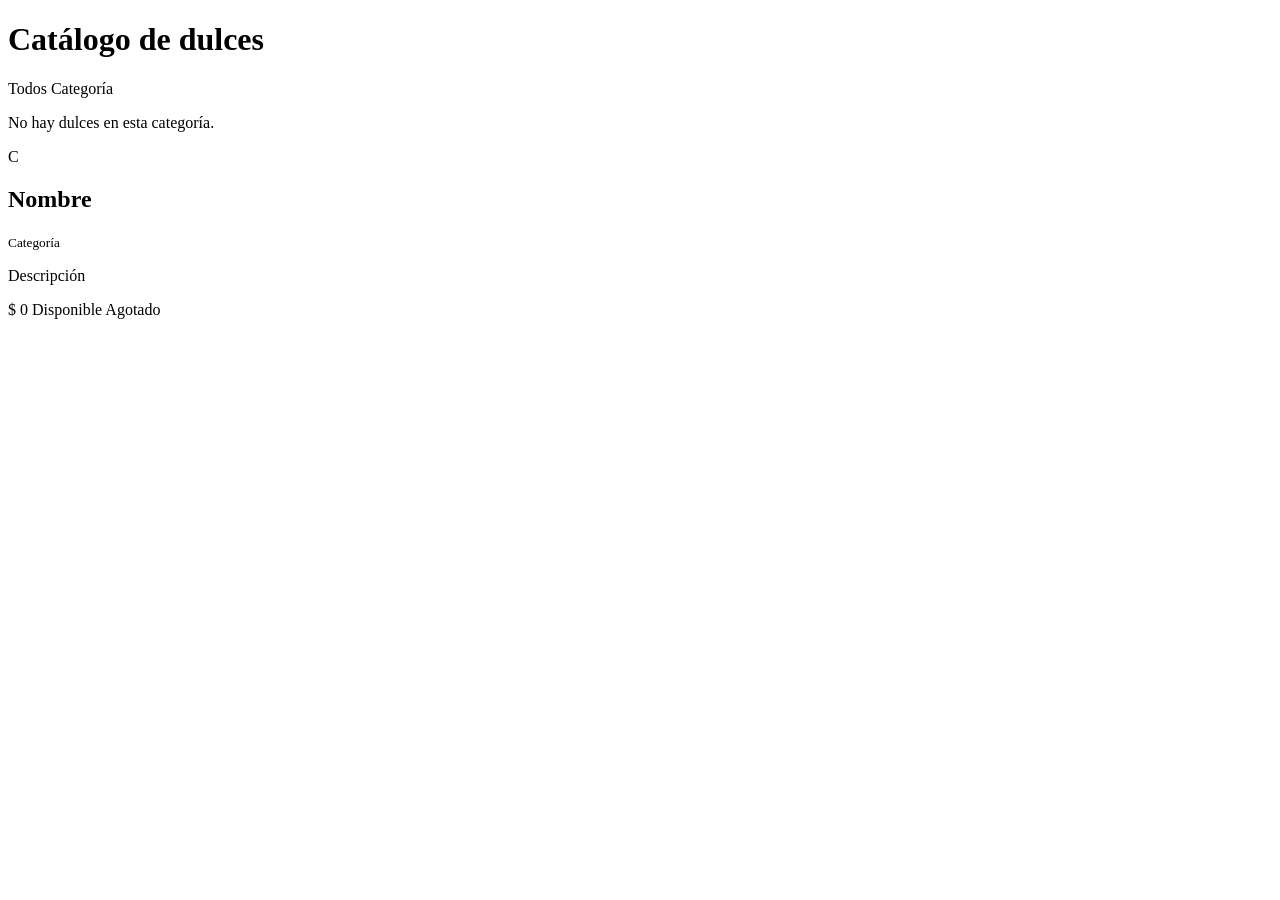
<file: src/main/resources/templates/catalogo.html>
<!DOCTYPE html>
<html lang="es" xmlns:th="http://www.thymeleaf.org">
<head th:replace="~{fragments/layout :: head('Catálogo')}"></head>
<body>
<nav th:replace="~{fragments/layout :: menu('catalogo')}"></nav>
 
<main class="container py-4">
  <h1 class="h3">Catálogo de dulces</h1>
 
  <!-- Filtro por categoría: cada botón es un enlace con un parámetro de consulta -->
  <div class="d-flex flex-wrap gap-2 my-3">
    <a class="btn btn-sm" th:classappend="${categoriaActual == null} ? 'btn-marca' : 'btn-outline-secondary'"
       th:href="@{/catalogo}">Todos</a>
    <a class="btn btn-sm" th:each="c : ${categorias}"
       th:classappend="${categoriaActual == c} ? 'btn-marca' : 'btn-outline-secondary'"
       th:href="@{/catalogo(categoria=${c})}" th:text="${c.nombre}">Categoría</a>
  </div>
 
  <p class="text-muted" th:if="${#lists.isEmpty(dulces)}">No hay dulces en esta categoría.</p>
 
  <div class="row g-3">
    <div class="col-sm-6 col-lg-4" th:each="d : ${dulces}">
      <div class="card tarjeta-dulce h-100 p-3">
        <div class="d-flex gap-3 align-items-center mb-2">
          <div class="inicial" th:text="${#strings.substring(d.nombre, 0, 1)}">C</div>
          <div>
            <!-- @{/catalogo/{id}(id=${d.id})} construye la URL /catalogo/3 -->
            <h2 class="h6 mb-0"><a th:href="@{/catalogo/{id}(id=${d.id})}" th:text="${d.nombre}">Nombre</a></h2>
            <small class="text-muted" th:text="${d.categoria.nombre}">Categoría</small>
          </div>
        </div>
        <p class="small mb-2" th:text="${d.descripcion}">Descripción</p>
        <div class="d-flex justify-content-between align-items-center mt-auto">
          <span class="precio" th:text="'$ ' + ${#numbers.formatInteger(d.precio, 1, 'POINT')}">$ 0</span>
          <span class="badge bg-success" th:if="${d.disponible}">Disponible</span>
          <span class="badge bg-secondary" th:unless="${d.disponible}">Agotado</span>
        </div>
      </div>
    </div>
  </div>
</main>
 
<footer th:replace="~{fragments/layout :: pie}"></footer>
</body>
</html>
</file>
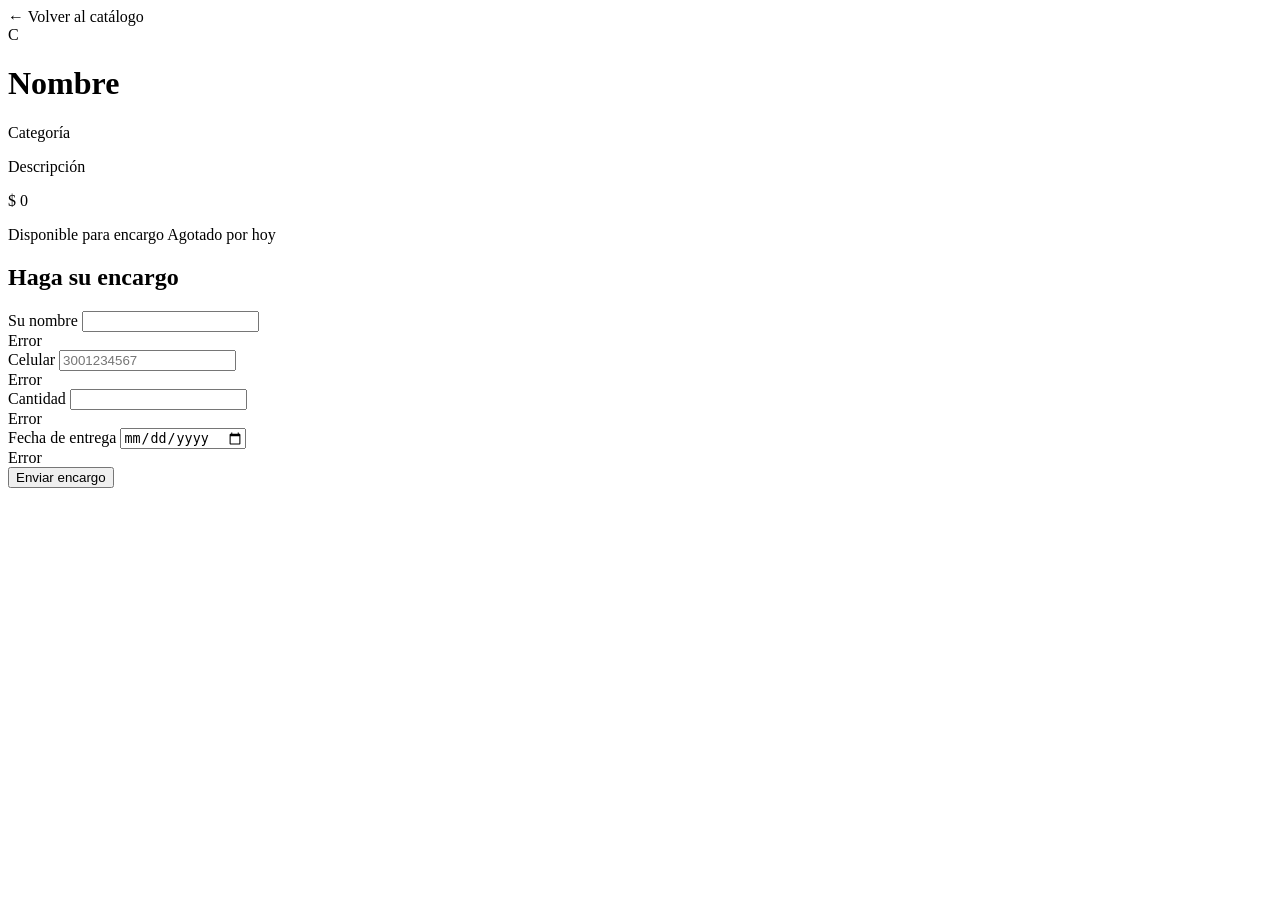
<file: src/main/resources/templates/detalle.html>
<!DOCTYPE html>
<html lang="es" xmlns:th="http://www.thymeleaf.org">
<head th:replace="~{fragments/layout :: head(${dulce.nombre})}"></head>
<body>
<nav th:replace="~{fragments/layout :: menu('catalogo')}"></nav>

<main class="container py-4" style="max-width: 760px;">
  <div th:replace="~{fragments/layout :: alertas}"></div>
  <a th:href="@{/catalogo}">&larr; Volver al catálogo</a>

  <div class="card tarjeta-dulce p-4 mt-3">
    <div class="d-flex gap-3 align-items-center">
      <div class="inicial" th:text="${#strings.substring(dulce.nombre, 0, 1)}">C</div>
      <div>
        <h1 class="h3 mb-0" th:text="${dulce.nombre}">Nombre</h1>
        <a class="small" th:href="@{/catalogo(categoria=${dulce.categoria})}" th:text="${dulce.categoria.nombre}">Categoría</a>
      </div>
    </div>
    <p class="mt-3" th:text="${dulce.descripcion}">Descripción</p>
    <p class="precio" th:text="'$ ' + ${#numbers.formatInteger(dulce.precio, 1, 'POINT')} + ' por unidad'">$ 0</p>
    <p class="mb-0">
      <span class="badge bg-success" th:if="${dulce.disponible}">Disponible para encargo</span>
      <span class="badge bg-secondary" th:unless="${dulce.disponible}">Agotado por hoy</span>
    </p>
  </div>

  <!-- NUEVO · Formulario de encargo: solo si el dulce está disponible -->
  <div class="card tarjeta-dulce p-4 mt-3" th:if="${dulce.disponible}">
    <h2 class="h5">Haga su encargo</h2>
    <form th:action="@{/catalogo/{id}/encargos(id=${dulce.id})}" th:object="${encargo}" method="post" novalidate>
      <div class="row">
        <div class="col-md-7 mb-3">
          <label for="nombreCliente" class="form-label">Su nombre</label>
          <input type="text" class="form-control" th:field="*{nombreCliente}" th:errorclass="is-invalid">
          <div class="invalid-feedback" th:errors="*{nombreCliente}">Error</div>
        </div>
        <div class="col-md-5 mb-3">
          <label for="telefono" class="form-label">Celular</label>
          <input type="tel" class="form-control" th:field="*{telefono}" th:errorclass="is-invalid" placeholder="3001234567">
          <div class="invalid-feedback" th:errors="*{telefono}">Error</div>
        </div>
        <div class="col-md-4 mb-3">
          <label for="cantidad" class="form-label">Cantidad</label>
          <input type="number" class="form-control" th:field="*{cantidad}" th:errorclass="is-invalid">
          <div class="invalid-feedback" th:errors="*{cantidad}">Error</div>
        </div>
        <div class="col-md-8 mb-3">
          <label for="fechaEntrega" class="form-label">Fecha de entrega</label>
          <input type="date" class="form-control" th:field="*{fechaEntrega}" th:errorclass="is-invalid">
          <div class="invalid-feedback" th:errors="*{fechaEntrega}">Error</div>
        </div>
      </div>
      <button type="submit" class="btn btn-marca">Enviar encargo</button>
    </form>
  </div>
</main>

<footer th:replace="~{fragments/layout :: pie}"></footer>
</body>
</html>
</file>
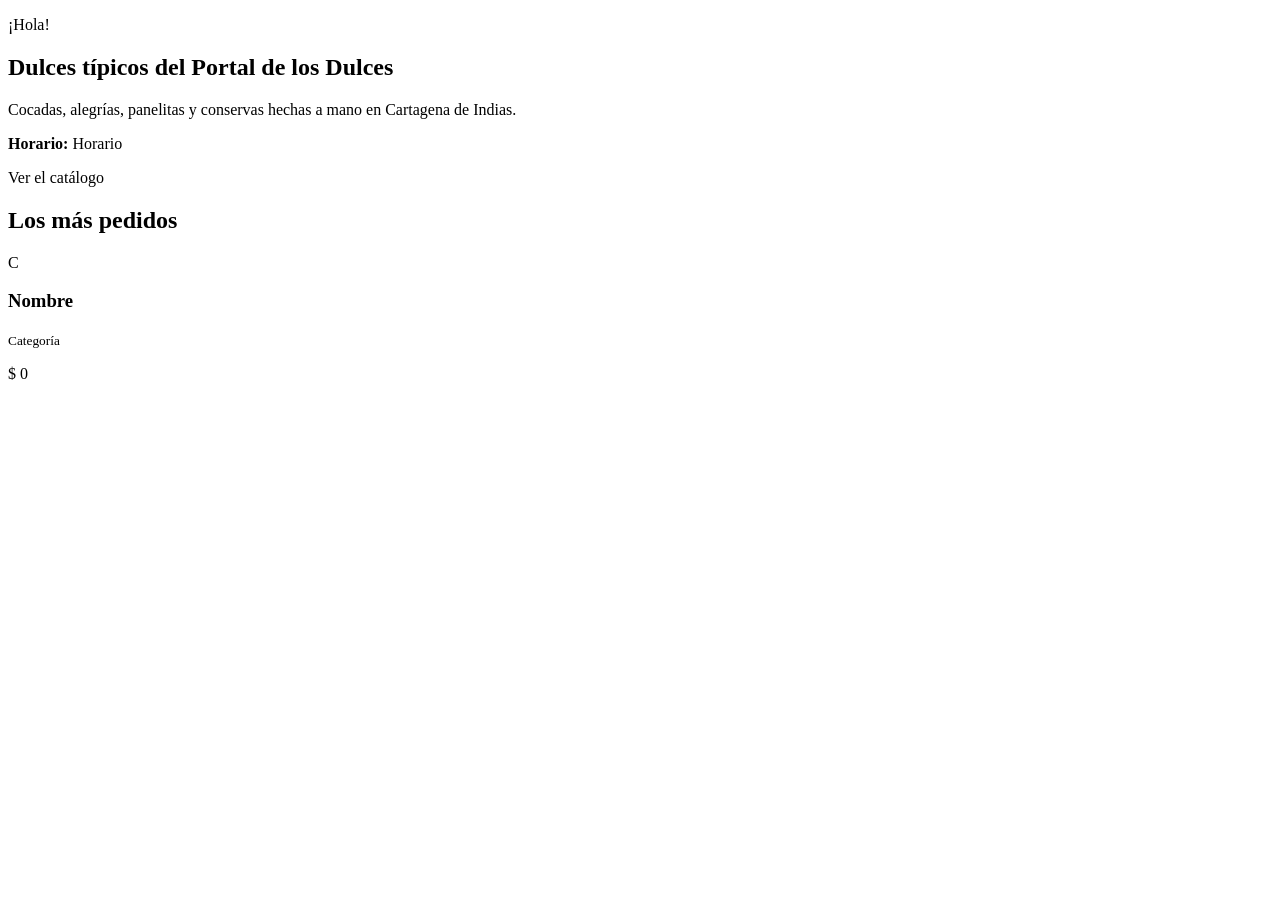
<file: src/main/resources/templates/inicio.html>
<!DOCTYPE html>
<html lang="es" xmlns:th="http://www.thymeleaf.org">
<!-- th:replace: esta etiqueta se REEMPLAZA por el fragmento indicado -->
<head th:replace="~{fragments/layout :: head('Inicio')}"></head>
<body>
<nav th:replace="~{fragments/layout :: menu('inicio')}"></nav>
 
<main>
  <section class="portada">
    <div class="container">
      <p class="eslogan mb-1" th:text="${saludo}">¡Hola!</p>
      <h1 class="display-5 fw-bold">Dulces típicos del Portal de los Dulces</h1>
      <p class="lead">Cocadas, alegrías, panelitas y conservas hechas a mano en Cartagena de Indias.</p>
      <p class="mb-3"><strong>Horario:</strong> <span th:text="${horario}">Horario</span></p>
      <a class="btn btn-warning fw-bold" th:href="@{/catalogo}">Ver el catálogo</a>
    </div>
  </section>
 
  <section class="container py-5">
    <h2 class="h4 mb-3">Los más pedidos</h2>
    <div class="row g-3">
      <div class="col-md-4" th:each="d : ${destacados}">
        <div class="card tarjeta-dulce h-100 p-3">
          <div class="d-flex gap-3 align-items-center">
            <!-- #strings.substring toma la primera letra del nombre -->
            <div class="inicial" th:text="${#strings.substring(d.nombre, 0, 1)}">C</div>
            <div>
              <h3 class="h6 mb-0" th:text="${d.nombre}">Nombre</h3>
              <small class="text-muted" th:text="${d.categoria.nombre}">Categoría</small>
            </div>
          </div>
          <p class="precio mt-3 mb-0" th:text="'$ ' + ${#numbers.formatInteger(d.precio, 1, 'POINT')}">$ 0</p>
        </div>
      </div>
    </div>
  </section>
</main>
 
<footer th:replace="~{fragments/layout :: pie}"></footer>
</body>
</html>
</file>
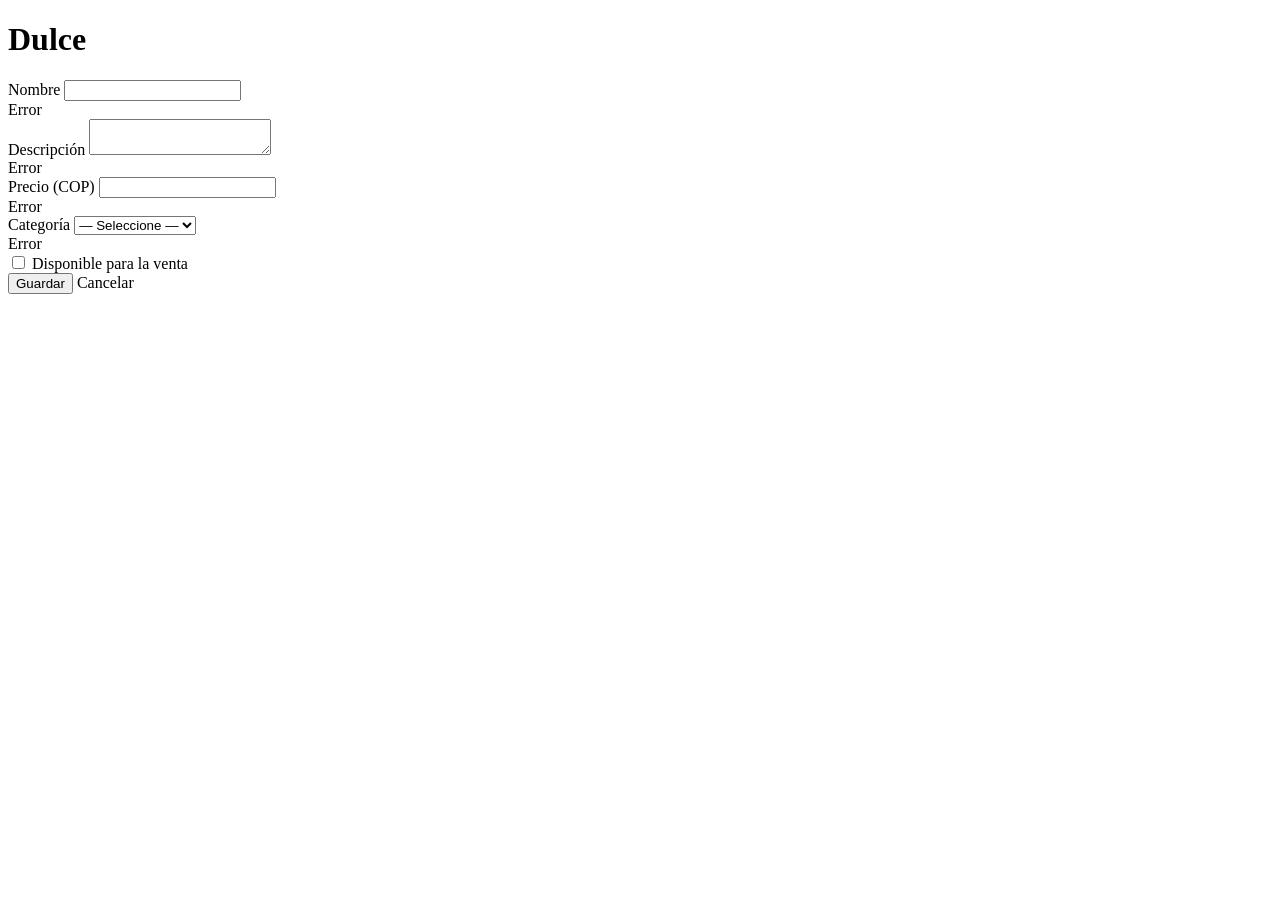
<file: src/main/resources/templates/admin/dulce-form.html>
<!DOCTYPE html>
<html lang="es" xmlns:th="http://www.thymeleaf.org">
<head th:replace="~{fragments/layout :: head(${dulce.id == null ? 'Nuevo dulce' : 'Editar dulce'})}"></head>
<body>
<nav th:replace="~{fragments/layout :: menu('admin')}"></nav>

<main class="container py-4" style="max-width: 720px;">
  <h1 class="h3 mb-3" th:text="${dulce.id == null} ? 'Registrar dulce' : 'Editar dulce'">Dulce</h1>

  <!-- th:object: el formulario trabaja sobre el objeto "dulce" del Model.
       novalidate: dejamos que valide el SERVIDOR, para ver los mensajes de Spring -->
  <form th:action="@{/admin/dulces/guardar}" th:object="${dulce}" method="post" novalidate>

    <!-- Campo oculto: vacío si es nuevo; con el código si se está editando -->
    <input type="hidden" th:field="*{id}">

    <div class="mb-3">
      <label for="nombre" class="form-label">Nombre</label>
      <!-- th:field genera id, name y value; th:errorclass marca el campo si tiene error -->
      <input type="text" class="form-control" th:field="*{nombre}" th:errorclass="is-invalid">
      <div class="invalid-feedback" th:errors="*{nombre}">Error</div>
    </div>

    <div class="mb-3">
      <label for="descripcion" class="form-label">Descripción</label>
      <textarea class="form-control" rows="2" th:field="*{descripcion}" th:errorclass="is-invalid"></textarea>
      <div class="invalid-feedback" th:errors="*{descripcion}">Error</div>
    </div>

    <div class="row">
      <div class="col-md-6 mb-3">
        <label for="precio" class="form-label">Precio (COP)</label>
        <input type="number" class="form-control" th:field="*{precio}" th:errorclass="is-invalid">
        <div class="invalid-feedback" th:errors="*{precio}">Error</div>
      </div>
      <div class="col-md-6 mb-3">
        <label for="categoria" class="form-label">Categoría</label>
        <select class="form-select" th:field="*{categoria}" th:errorclass="is-invalid">
          <option value="">— Seleccione —</option>
          <option th:each="c : ${categorias}" th:value="${c}" th:text="${c.nombre}">Categoría</option>
        </select>
        <div class="invalid-feedback" th:errors="*{categoria}">Error</div>
      </div>
    </div>

    <div class="form-check mb-4">
      <input type="checkbox" class="form-check-input" th:field="*{disponible}">
      <label class="form-check-label" for="disponible1">Disponible para la venta</label>
    </div>

    <button type="submit" class="btn btn-marca">Guardar</button>
    <a class="btn btn-outline-secondary" th:href="@{/admin/dulces}">Cancelar</a>
  </form>
</main>

<footer th:replace="~{fragments/layout :: pie}"></footer>
</body>
</html>
</file>
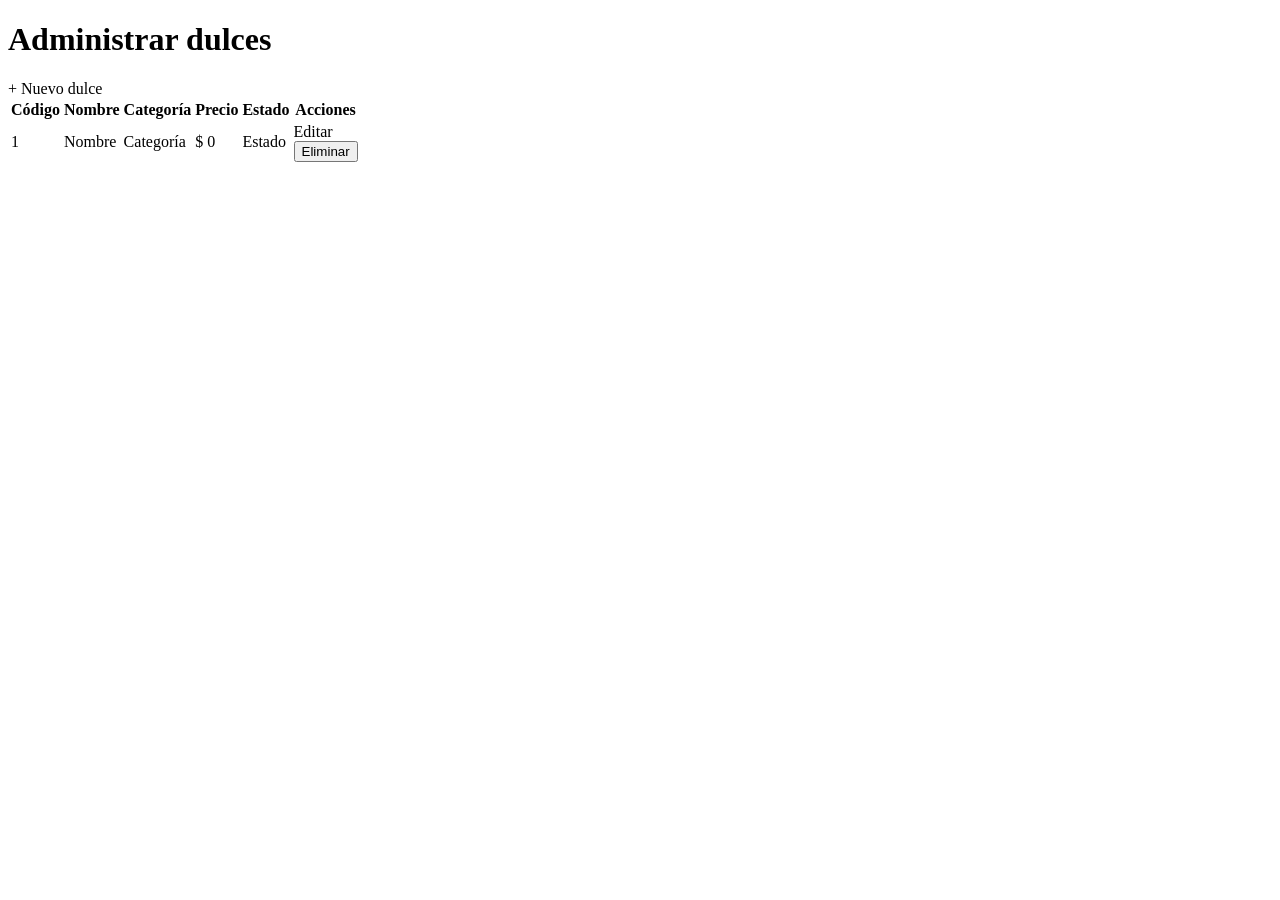
<file: src/main/resources/templates/admin/dulces.html>
<!DOCTYPE html>
<html lang="es" xmlns:th="http://www.thymeleaf.org">
<head th:replace="~{fragments/layout :: head('Administrar dulces')}"></head>
<body>
<nav th:replace="~{fragments/layout :: menu('admin')}"></nav>

<main class="container py-4">
  <div th:replace="~{fragments/layout :: alertas}"></div>

  <div class="d-flex justify-content-between align-items-center mb-3">
    <h1 class="h3 mb-0">Administrar dulces</h1>
    <a class="btn btn-marca" th:href="@{/admin/dulces/nuevo}">+ Nuevo dulce</a>
  </div>

  <table class="table table-hover bg-white align-middle">
    <thead class="table-light">
      <tr><th>Código</th><th>Nombre</th><th>Categoría</th><th class="text-end">Precio</th><th>Estado</th><th>Acciones</th></tr>
    </thead>
    <tbody>
      <tr th:each="d : ${dulces}">
        <td th:text="${d.id}">1</td>
        <td th:text="${d.nombre}">Nombre</td>
        <td th:text="${d.categoria.nombre}">Categoría</td>
        <td class="text-end" th:text="'$ ' + ${#numbers.formatInteger(d.precio, 1, 'POINT')}">$ 0</td>
        <td>
          <span class="badge" th:classappend="${d.disponible} ? 'bg-success' : 'bg-secondary'"
                th:text="${d.disponible} ? 'Disponible' : 'Agotado'">Estado</span>
        </td>
        <td class="text-nowrap">
          <a class="btn btn-sm btn-outline-primary" th:href="@{/admin/dulces/{id}/editar(id=${d.id})}">Editar</a>
          <!-- Eliminar con un formulario POST y una confirmación del navegador -->
          <form class="d-inline" method="post" th:action="@{/admin/dulces/{id}/eliminar(id=${d.id})}"
                onsubmit="return confirm('¿Eliminar este dulce?');">
            <button type="submit" class="btn btn-sm btn-outline-danger">Eliminar</button>
          </form>
        </td>
      </tr>
    </tbody>
  </table>
</main>

<footer th:replace="~{fragments/layout :: pie}"></footer>
</body>
</html>
</file>
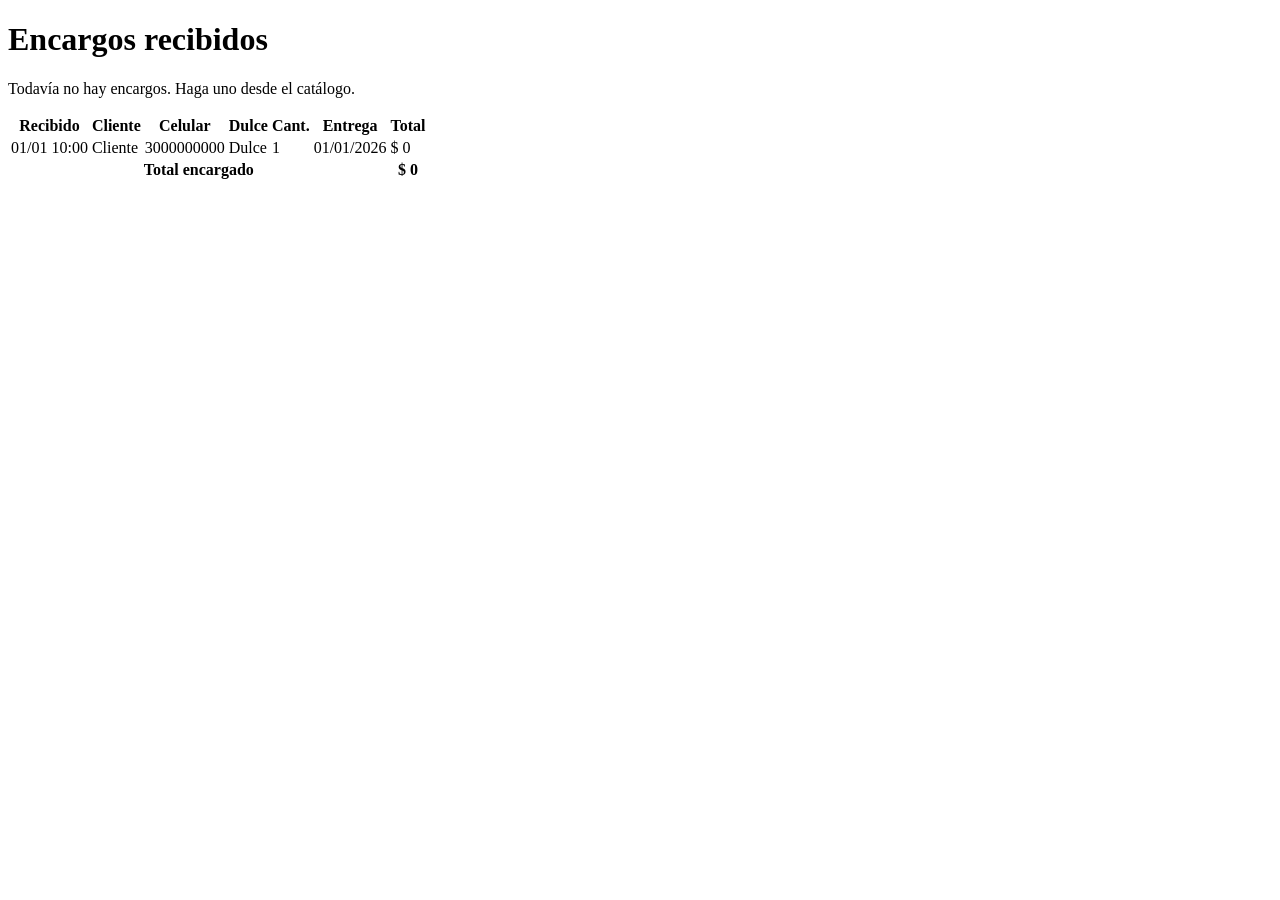
<file: src/main/resources/templates/admin/encargos.html>
<!DOCTYPE html>
<html lang="es" xmlns:th="http://www.thymeleaf.org">
<head th:replace="~{fragments/layout :: head('Encargos')}"></head>
<body>
<nav th:replace="~{fragments/layout :: menu('encargos')}"></nav>

<main class="container py-4">
  <h1 class="h3">Encargos recibidos</h1>
  <p class="text-muted" th:if="${#lists.isEmpty(encargos)}">Todavía no hay encargos. Haga uno desde el catálogo.</p>

  <table class="table bg-white align-middle" th:unless="${#lists.isEmpty(encargos)}">
    <thead class="table-light">
      <tr><th>Recibido</th><th>Cliente</th><th>Celular</th><th>Dulce</th><th class="text-end">Cant.</th><th>Entrega</th><th class="text-end">Total</th></tr>
    </thead>
    <tbody>
      <tr th:each="e : ${encargos}">
        <td th:text="${#temporals.format(e.creadoEn, 'dd/MM HH:mm')}">01/01 10:00</td>
        <td th:text="${e.nombreCliente}">Cliente</td>
        <td th:text="${e.telefono}">3000000000</td>
        <!-- Navegamos la relación: del encargo a su dulce -->
        <td th:text="${e.dulce.nombre}">Dulce</td>
        <td class="text-end" th:text="${e.cantidad}">1</td>
        <td th:text="${#temporals.format(e.fechaEntrega, 'dd/MM/yyyy')}">01/01/2026</td>
        <td class="text-end" th:text="'$ ' + ${#numbers.formatInteger(e.total, 1, 'POINT')}">$ 0</td>
      </tr>
    </tbody>
    <tfoot>
      <tr>
        <th colspan="6" class="text-end">Total encargado</th>
        <th class="text-end precio" th:text="'$ ' + ${#numbers.formatInteger(total, 1, 'POINT')}">$ 0</th>
      </tr>
    </tfoot>
  </table>
</main>

<footer th:replace="~{fragments/layout :: pie}"></footer>
</body>
</html>
</file>
